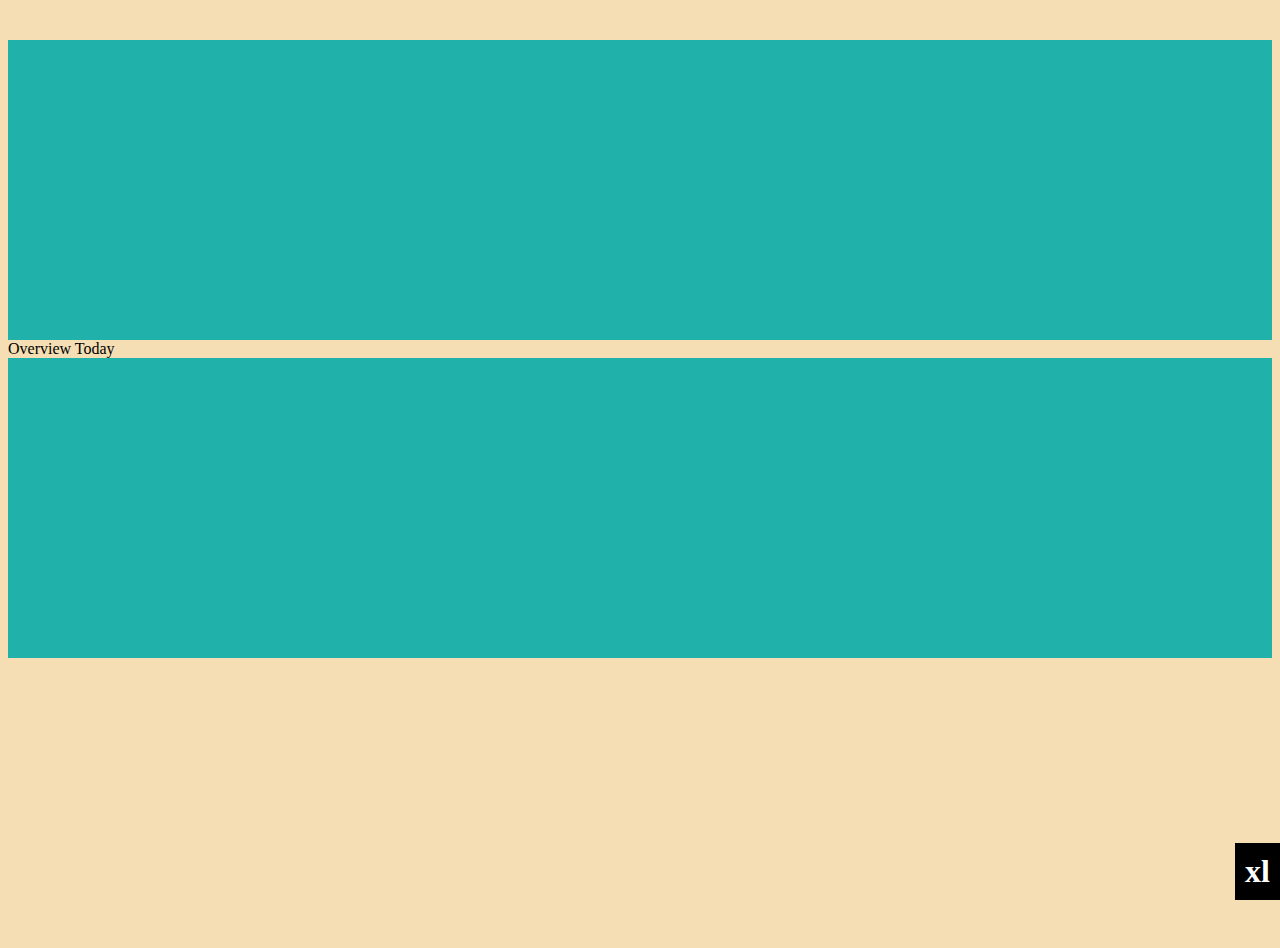
<file: 04-layout-workshop-I/index.html>
<!DOCTYPE html>
<html lang="en">
  <head>
    <meta charset="UTF-8" />
    <meta name="viewport" content="width=device-width, initial-scale=1.0" />
    <title>Layout-Workshop-1</title>

    <link rel="stylesheet" href="styles.css" />
    <link
      href="https://cdn.jsdelivr.net/npm/bootstrap@5.3.2/dist/css/bootstrap.min.css"
      rel="stylesheet"
      integrity="sha384-T3c6CoIi6uLrA9TneNEoa7RxnatzjcDSCmG1MXxSR1GAsXEV/Dwwykc2MPK8M2HN"
      crossorigin="anonymous"
    />
    <link rel="stylesheet" href="styles.css" />
    <!-- #2 Seperate PoperJS and BootstrapJS-->
    <script
      defer
      src="https://cdn.jsdelivr.net/npm/@popperjs/core@2.11.8/dist/umd/popper.min.js"
      integrity="sha384-I7E8VVD/ismYTF4hNIPjVp/Zjvgyol6VFvRkX/vR+Vc4jQkC+hVqc2pM8ODewa9r"
      crossorigin="anonymous"
    ></script>
    <script
      defer
      src="https://cdn.jsdelivr.net/npm/bootstrap@5.3.2/dist/js/bootstrap.min.js"
      integrity="sha384-BBtl+eGJRgqQAUMxJ7pMwbEyER4l1g+O15P+16Ep7Q9Q+zqX6gSbd85u4mG4QzX+"
      crossorigin="anonymous"
    ></script>
  </head>
  <body class="container">
    <div class="row row-cols-xxl-3 gap-1">
      <div class="col">
        <div class="box"></div>
      </div>
      <div class="col">
        <div class="box"></div>
      </div>
      <div class="col">
        <div class="box"></div>
      </div>
      <div class="col">
        <div class="box"></div>
      </div>
    </div>

    <div class="Ovweiew">Overview Today</div>

    <body class="container">
      <div class="row row-cols-xxl-3 gap-1">
        <div class="col">
          <div class="box"></div>
        </div>
        <div class="col">
          <div class="box"></div>
        </div>
        <div class="col">
          <div class="box"></div>
        </div>
        <div class="col">
          <div class="box"></div>
        </div>



  </body>

  
</html>
</file>
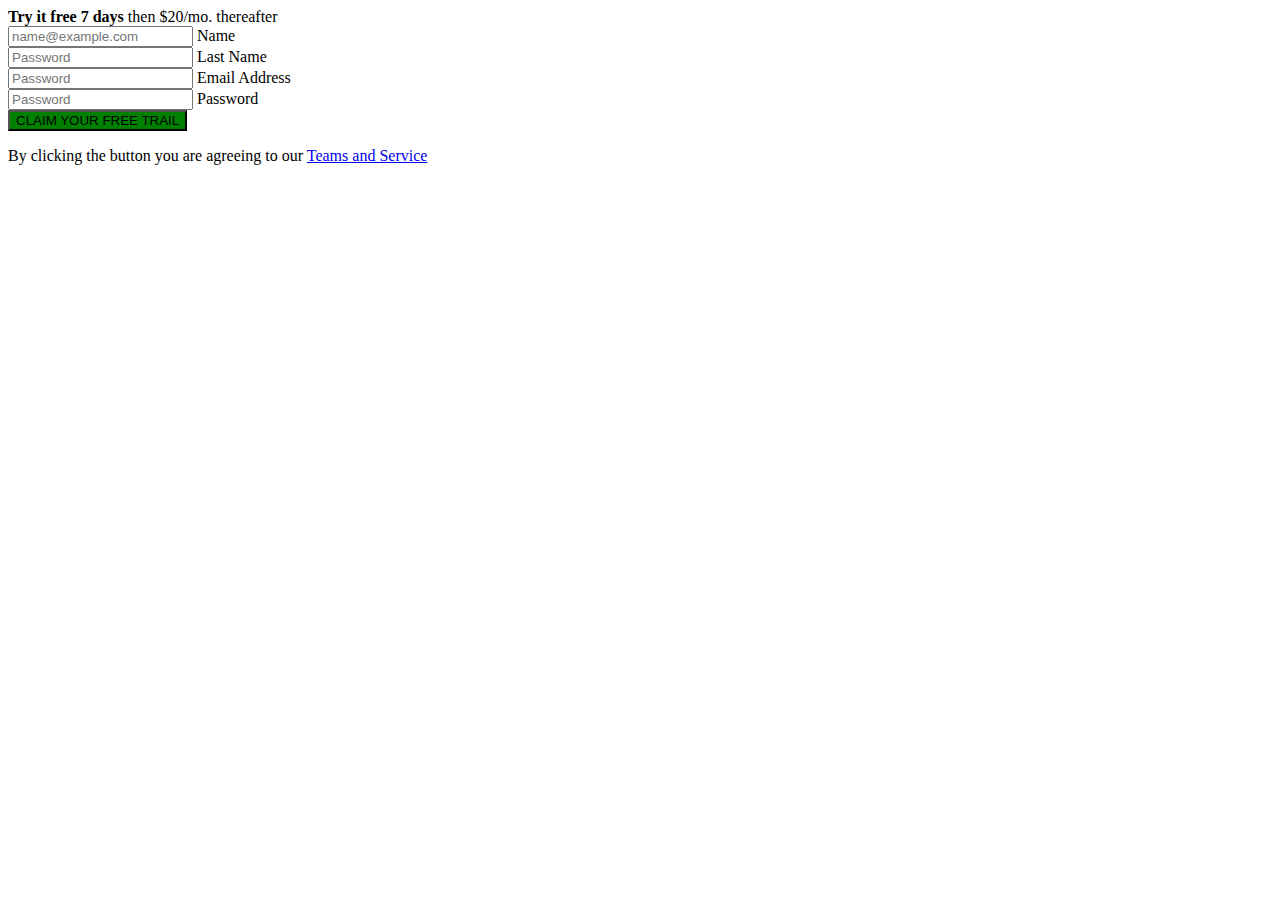
<file: 12-form-workshop-I-docs/index.html>
<!DOCTYPE html>
<html lang="en">
  <head>
    <meta charset="UTF-8" />
    <meta name="viewport" content="width=device-width, initial-scale=1.0" />
    <title>Layout-Workshop-1</title>

    <link
      href="https://cdn.jsdelivr.net/npm/bootstrap@5.3.2/dist/css/bootstrap.min.css"
      rel="stylesheet"
      integrity="sha384-T3c6CoIi6uLrA9TneNEoa7RxnatzjcDSCmG1MXxSR1GAsXEV/Dwwykc2MPK8M2HN"
      crossorigin="anonymous"
    />
    <link rel="stylesheet" href="styles.css" />
    <!-- #2 Seperate PoperJS and BootstrapJS-->
    <script
      defer
      src="https://cdn.jsdelivr.net/npm/@popperjs/core@2.11.8/dist/umd/popper.min.js"
      integrity="sha384-I7E8VVD/ismYTF4hNIPjVp/Zjvgyol6VFvRkX/vR+Vc4jQkC+hVqc2pM8ODewa9r"
      crossorigin="anonymous"
    ></script>
    <script
      defer
      src="https://cdn.jsdelivr.net/npm/bootstrap@5.3.2/dist/js/bootstrap.min.js"
      integrity="sha384-BBtl+eGJRgqQAUMxJ7pMwbEyER4l1g+O15P+16Ep7Q9Q+zqX6gSbd85u4mG4QzX+"
      crossorigin="anonymous"
    ></script>
  </head>

  <body class="vh-100 bg-success d-flex flex-column  ">
    

    <div class="d-flex flex-column justify-content-center align-content-center bg-secondary h-100  ">
    <div class="container-fluid col-lg-6 col-md-7 col-sm-10 ">
      <div class="d-grid mb-4 ">
        <buttom class="card btn btn-lg purple">
          <div class=" my-3"><b>Try it free 7 days</b> then $20/mo. thereafter</div>
        </buttom>
      </div>

        <div class="card p-3">
          <div class="card-body "></div> 

          <div class="form-floating mb-3">
            <input type="email" class="form-control" id="floatingInput" placeholder="name@example.com">
            <label for="floatingInput">Name</label>
          </div>
          <div class="form-floating mb-3">
            <input type="password" class="form-control" id="floatingPassword" placeholder="Password">
            <label for="floatingPassword">Last Name</label>
          </div>
          <div class="form-floating mb-3">
            <input type="password" class="form-control" id="floatingPassword" placeholder="Password">
            <label for="floatingPassword">Email Address</label>
          </div>
          <div class="form-floating mb-3">
            <input type="password" class="form-control" id="floatingPassword" placeholder="Password">
            <label for="floatingPassword">Password</label>
          </div>

          <div class="d-grid gap-2 text text-center">
            <button class="btn btn-primary green" type="button"> CLAIM YOUR FREE TRAIL</button>
            <P>By clicking the button you are agreeing to our <a href="text-danger " Teams and Service>Teams and Service</a></P>
          </div>
      </div>
    </div>  
    </div>
  </body>

  </html>
</file>
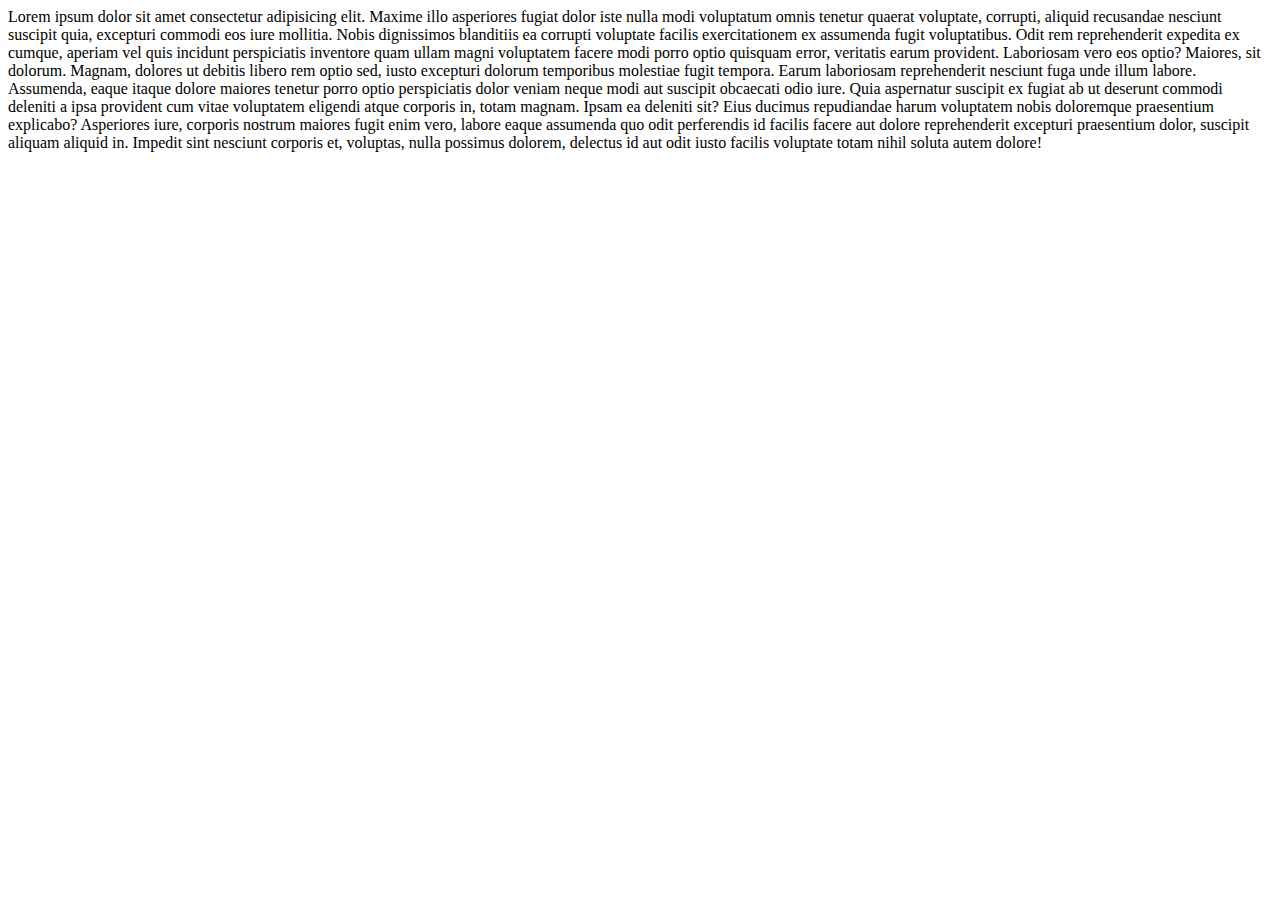
<file: 0-setup/start/index.html>
<!DOCTYPE html>
<html lang="en">
  <head>
    <meta charset="UTF-8" />
    <meta name="viewport" content="width=device-width, initial-scale=1.0" />
    <title>Setup</title>
    <link href="https://cdn.jsdelivr.net/npm/bootstrap@5.3.2/dist/css/bootstrap.min.css" rel="stylesheet" integrity="sha384-T3c6CoIi6uLrA9TneNEoa7RxnatzjcDSCmG1MXxSR1GAsXEV/Dwwykc2MPK8M2HN" crossorigin="anonymous">
  </head>
  </head>
  <body>
    Lorem ipsum dolor sit amet consectetur adipisicing elit. Maxime illo asperiores fugiat dolor
    iste nulla modi voluptatum omnis tenetur quaerat voluptate, corrupti, aliquid recusandae
    nesciunt suscipit quia, excepturi commodi eos iure mollitia. Nobis dignissimos blanditiis ea
    corrupti voluptate facilis exercitationem ex assumenda fugit voluptatibus. Odit rem
    reprehenderit expedita ex cumque, aperiam vel quis incidunt perspiciatis inventore quam ullam
    magni voluptatem facere modi porro optio quisquam error, veritatis earum provident. Laboriosam
    vero eos optio? Maiores, sit dolorum. Magnam, dolores ut debitis libero rem optio sed, iusto
    excepturi dolorum temporibus molestiae fugit tempora. Earum laboriosam reprehenderit nesciunt
    fuga unde illum labore. Assumenda, eaque itaque dolore maiores tenetur porro optio perspiciatis
    dolor veniam neque modi aut suscipit obcaecati odio iure. Quia aspernatur suscipit ex fugiat ab
    ut deserunt commodi deleniti a ipsa provident cum vitae voluptatem eligendi atque corporis in,
    totam magnam. Ipsam ea deleniti sit? Eius ducimus repudiandae harum voluptatem nobis doloremque
    praesentium explicabo? Asperiores iure, corporis nostrum maiores fugit enim vero, labore eaque
    assumenda quo odit perferendis id facilis facere aut dolore reprehenderit excepturi praesentium
    dolor, suscipit aliquam aliquid in. Impedit sint nesciunt corporis et, voluptas, nulla possimus
    dolorem, delectus id aut odit iusto facilis voluptate totam nihil soluta autem dolore!

    <!-- <script src="https://cdn.jsdelivr.net/npm/bootstrap@5.3.2/dist/js/bootstrap.bundle.min.js" integrity="sha384-C6RzsynM9kWDrMNeT87bh95OGNyZPhcTNXj1NW7RuBCsyN/o0jlpcV8Qyq46cDfL" crossorigin="anonymous"></script> -->
  
    
    <script src="https://cdn.jsdelivr.net/npm/@popperjs/core@2.11.8/dist/umd/popper.min.js" integrity="sha384-I7E8VVD/ismYTF4hNIPjVp/Zjvgyol6VFvRkX/vR+Vc4jQkC+hVqc2pM8ODewa9r" crossorigin="anonymous"></script>
    
    
    <script src="https://cdn.jsdelivr.net/npm/bootstrap@5.3.2/dist/js/bootstrap.min.js" integrity="sha384-BBtl+eGJRgqQAUMxJ7pMwbEyER4l1g+O15P+16Ep7Q9Q+zqX6gSbd85u4mG4QzX+" crossorigin="anonymous"></script>
  
  </body>
</html>
</file>
<file: 04-layout-workshop-I/styles.css>
.box {
    background: lightseagreen;
    min-height: 75px;
    width: 100%;
  }
  
  body {
    background-color: wheat;
    margin-top: 40px;
    /* padding: 0 !important; */
    height: 100vh;
  }
  
  body::before {
    content: 'xs';
    color: white;
    font-size: 2rem;
    font-weight: bold;
    position: fixed;
    bottom: 0;
    right: 0;
    background: black;
    padding: 10px;
  }
  
  @media (min-width: 576px) {
    body::before {
      content: 'sm';
    }
  }
  
  @media (min-width: 768px) {
    body::before {
      content: 'md';
    }
  }
  
  @media (min-width: 992px) {
    body::before {
      content: 'lg';
    }
  }
  
  @media (min-width: 1200px) {
    body::before {
      content: 'xl';
    }
  }
  
  @media (min-width: 1400px) {
    body::before {
      content: 'xxl';
    }
  }
</file>
<file: 12-form-workshop-I-docs/styles.css>
.purple{
    background-color: blueviolet;

}
.purple:hover{
    background-color: rgb(106, 4, 202);

}
.green{
    background-color: green;
}
.green:hover{
    background-color: rgb(12, 196, 12);
}
</file>
